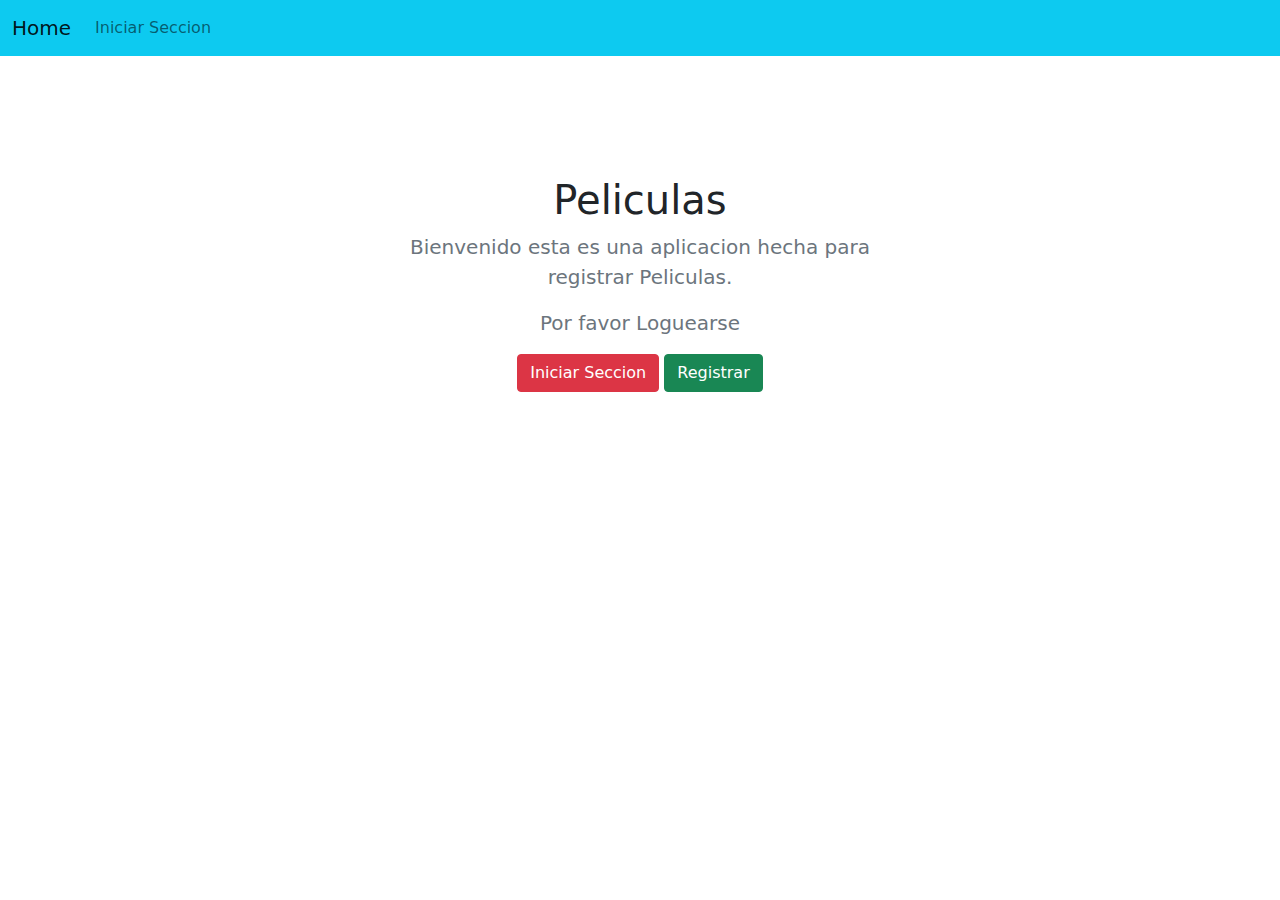
<file: FrontEnd/iniciar.html>
<!DOCTYPE html>
<html lang="en">

<head>
    <meta charset="UTF-8">
    <meta http-equiv="X-UA-Compatible" content="IE=edge">
    <meta name="viewport" content="width=device-width, initial-scale=1.0">
    <link rel="stylesheet" href="./public/assets/css/bootstrap/bootstrap.min.css">

    <title>Inicio</title>

<body>
   

    <nav class="navbar navbar-expand-md navbar-light bg-info mb-4">
        <div class="container-fluid">
            <a class="navbar-brand" id="Home" href="./inicio.html">Home</a>
            <button class="navbar-toggler" type="button" data-bs-toggle="collapse" data-bs-target="#navbarCollapse"
                aria-controls="navbarCollapse" aria-expanded="false" aria-label="Toggle navigation">
                <span class="navbar-toggler-icon"></span>
            </button>
            <div class="collapse navbar-collapse" id="navbarCollapse">
                <ul class="navbar-nav me-auto mb-2 mb-md-0">

                    <li class="nav-item">
                        <a class="nav-link" id="Iniciar" href="iniciar.html">Iniciar Seccion</a>
                    </li>
                </ul>
            </div>

        </div>
    </nav>
        <div class="container">
                <form id="inscripcion"></form>
            </div>


    <script src="./JS/lib/Jquery/jquery-3.6.3.min.js"></script>
    <script src="./JS/lib/Boostrap/bootstrap.min.js"></script>
    <script src="./JS/iniciar.js"></script>

</body>
</head>

</html>
</file>
